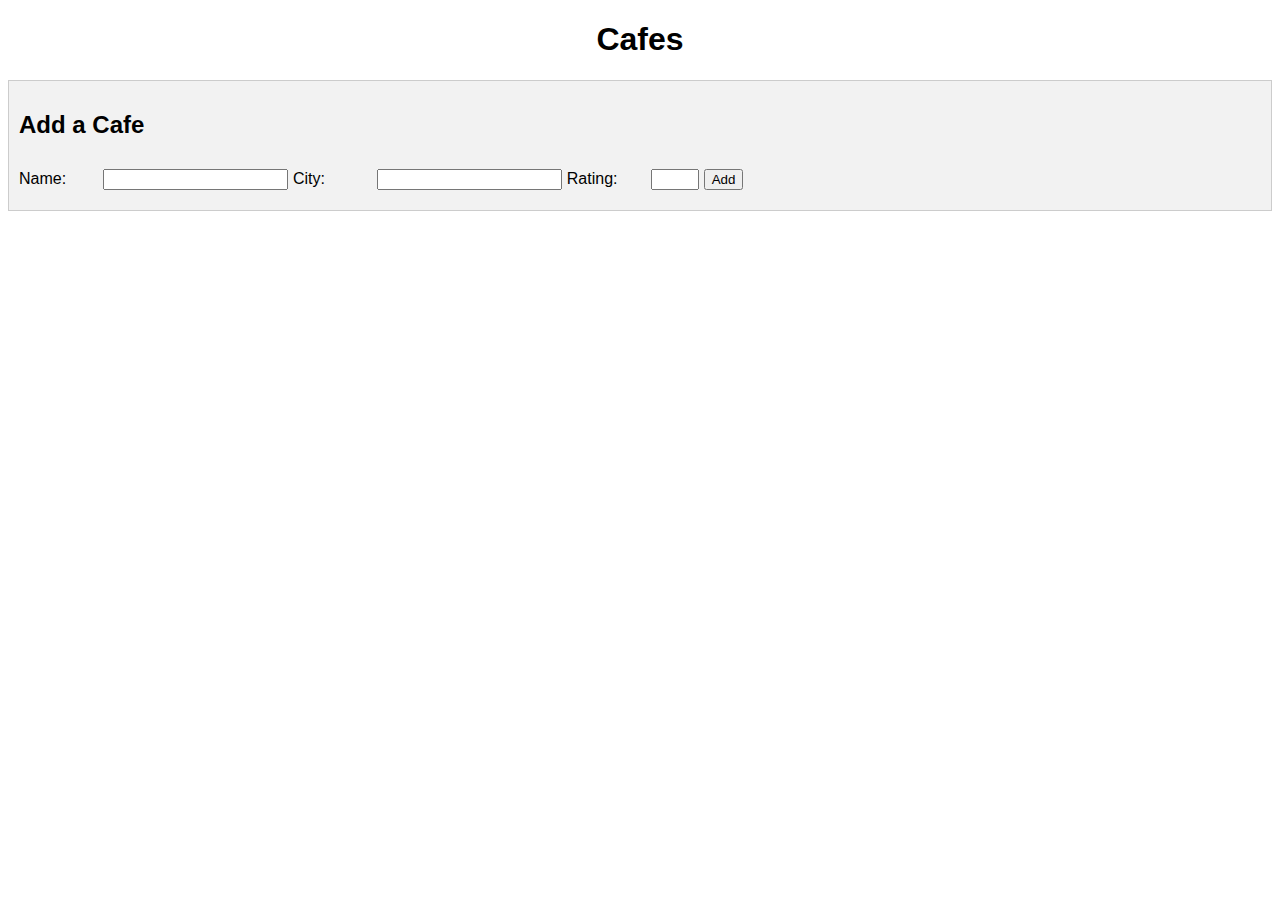
<file: Day 87/index.html>
<!DOCTYPE html>
<html>
<head>
  <title>Cafes</title>
  <link rel="stylesheet" href="style.css">
  <script src="script.js"></script>
</head>
<body>
  <h1>Cafes</h1>

  <form id="add-cafe-form">
    <h2>Add a Cafe</h2>
    <label for="name">Name:</label>
    <input type="text" id="name" name="name" required>
    <label for="city">City:</label>
    <input type="text" id="city" name="city" required>
    <label for="rating">Rating:</label>
    <input type="number" id="rating" name="rating" min="1" max="5" required>
    <button type="submit">Add</button>
  </form>

  <ul id="cafe-list">
    <!-- Cafes will be added dynamically using JavaScript -->
  </ul>

  <script>
    // Load cafes on page load
    window.onload = function() {
      loadCafes();
    }

    // Handle form submission to add a new cafe
    document.getElementById("add-cafe-form").addEventListener("submit", function(event) {
      event.preventDefault();
      addCafe();
    });
  </script>
</body>
</html>
</file>
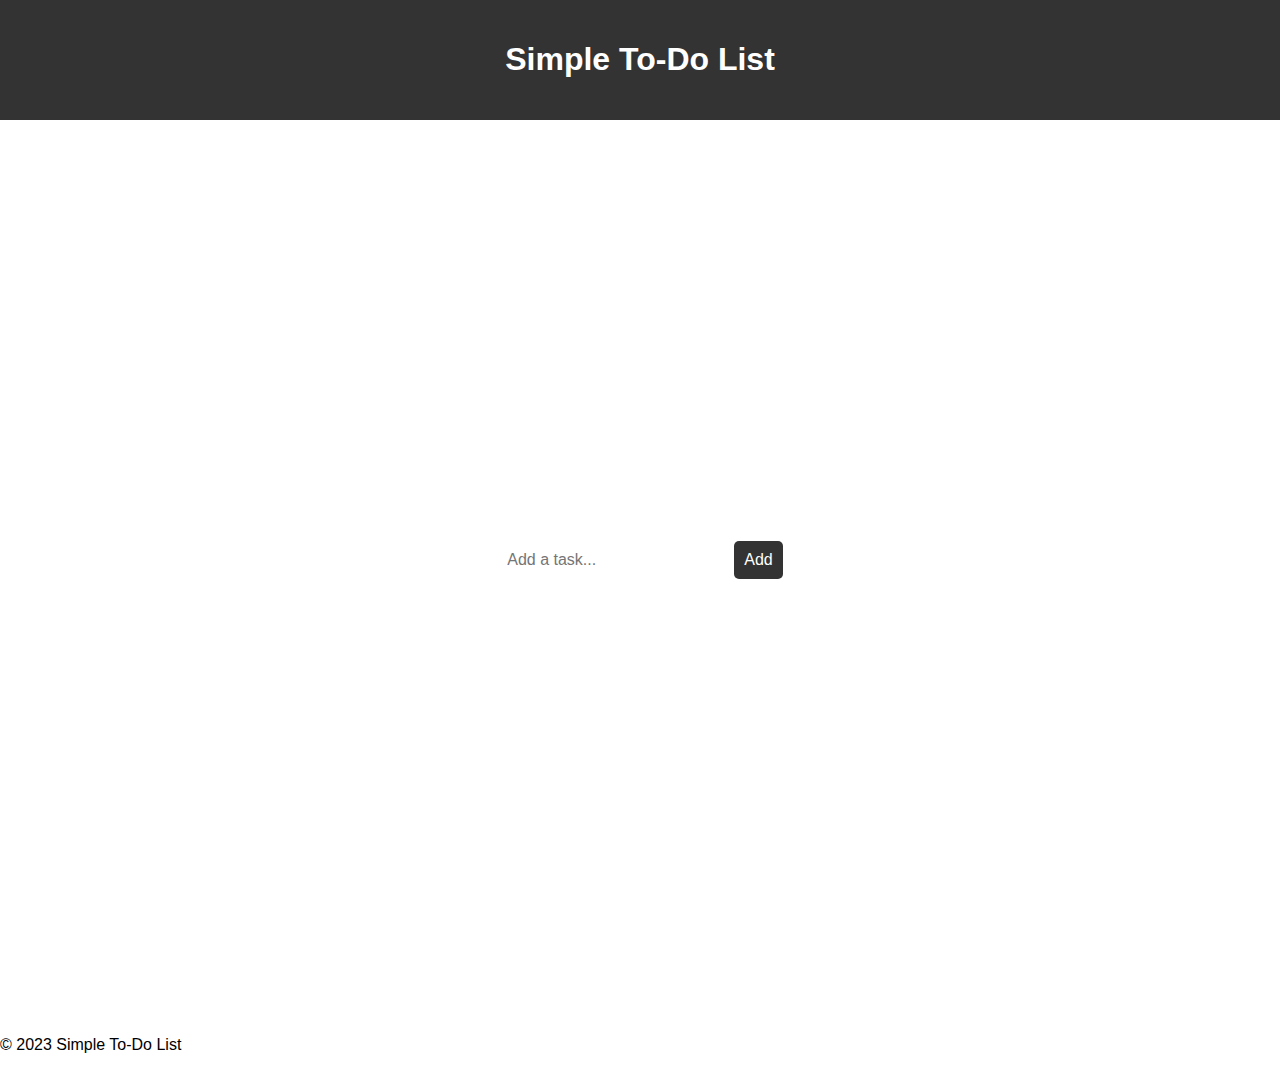
<file: Day 88/index.html>
<!DOCTYPE html>
<html lang="en">
<head>
    <title>Simple To-Do List</title>
    <link rel="stylesheet" href="style.css">
</head>
<body>
<header>
    <h1>Simple To-Do List</h1>
</header>
<main>
    <form>
        <input type="text" id="taskInput" placeholder="Add a task...">
        <button type="submit" id="addButton">Add</button>
    </form>
    <ul id="taskList"></ul>
</main>
<footer>
    <p>&copy; 2023 Simple To-Do List</p>
</footer>
<script src="app.js"></script>
</body>
</html>
</file>
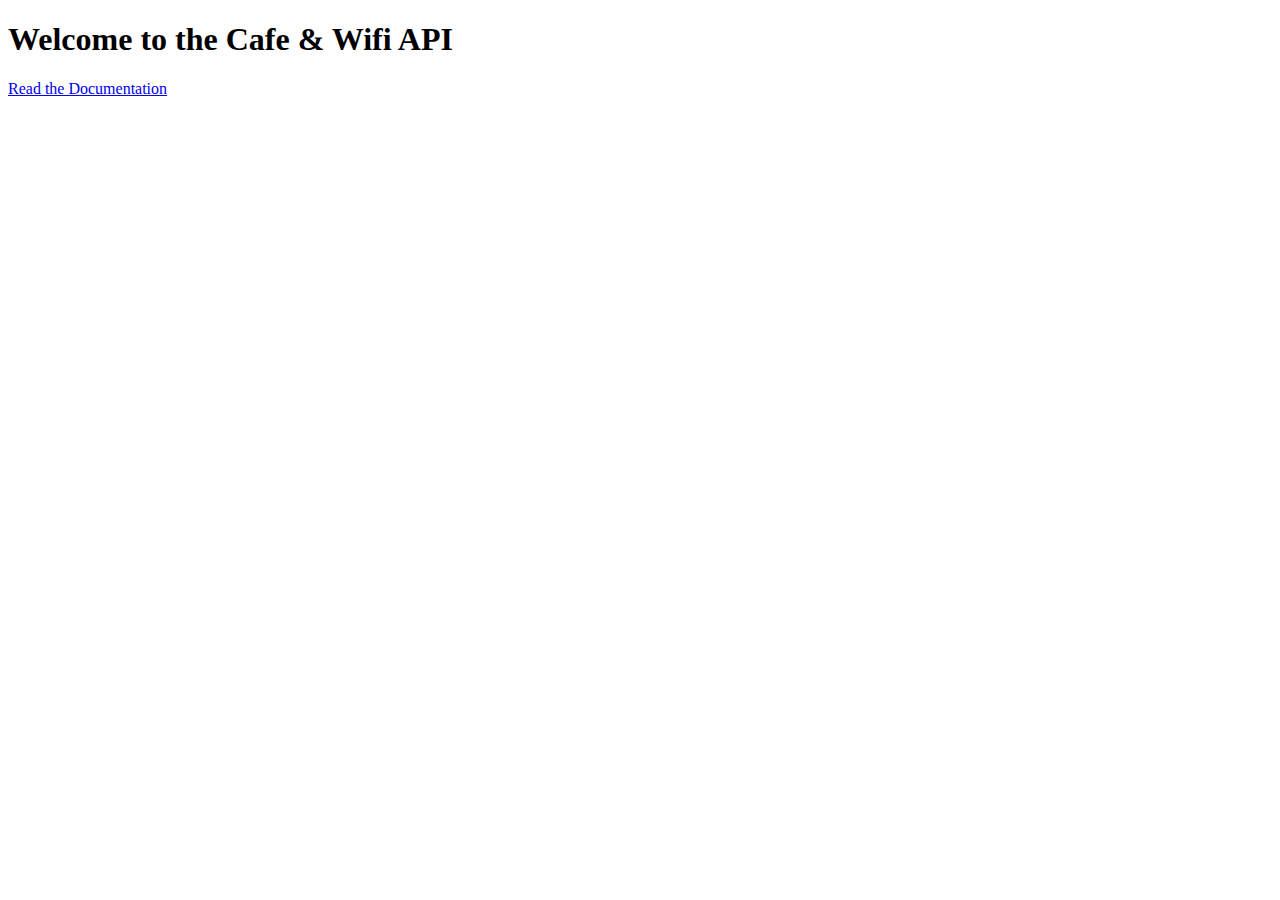
<file: Day 66/templates/index.html>
<!DOCTYPE html>
<html lang="en">
<head>
    <meta charset="UTF-8">
    <title>Cafe&Wifi API</title>
</head>
<body>
    <h1>Welcome to the Cafe & Wifi API</h1>
<a href="https://documenter.getpostman.com/view/2568017/TVRhd9qR">Read the Documentation</a>
</body>
</html>
</file>
<file: Day 87/style.css>
body {
  font-family: Arial, sans-serif;
}

h1 {
  text-align: center;
}

form {
  margin-bottom: 20px;
  padding: 10px;
  background-color: #f2f2f2;
  border: 1px solid #ccc;
}

ul {
  list-style-type: none;
  padding: 0;
  margin: 0;
}

li {
  padding: 10px;
  border-bottom: 1px solid #ccc;
}

li:last-child {
  border-bottom: none;
}

label {
  display: inline-block;
  width: 80px;
}

input[type="text"],
input[type="number"] {
  margin-bottom: 10px;
}

button[type="submit"] {
  margin-top: 10px;
}

.delete-button {
  float: right;
  color: red;
  font-weight: bold;
  cursor: pointer;
}
</file>
<file: Day 88/style.css>
body {
    font-family: Arial, sans-serif;
    margin: 0;
    padding: 0;
}

header {
    background-color: #333;
    color: #fff;
    padding: 20px;
    text-align: center;
}

main {
    display: flex;
    flex-direction: column;
    align-items: center;
    justify-content: center;
    height: 100vh;
}

form {
    display: flex;
    align-items: center;
    justify-content: center;
    margin-bottom: 20px;
}

input[type="text"] {
    padding: 10px;
    border-radius: 5px;
    border: none;
    margin-right: 10px;
    font-size: 16px;
}

button {
    padding: 10px;
    border-radius: 5px;
    border: none;
    background-color: #333;
    color: #fff;
    font-size: 16px;
    cursor: pointer;
}

ul {
    list-style: none;
    padding: 0;
    margin: 0;
}

li {
    margin-bottom: 10px;
    font-size: 16px;
}

.completed {
    text-decoration: line-through;
    color: #999;
}
</file>
